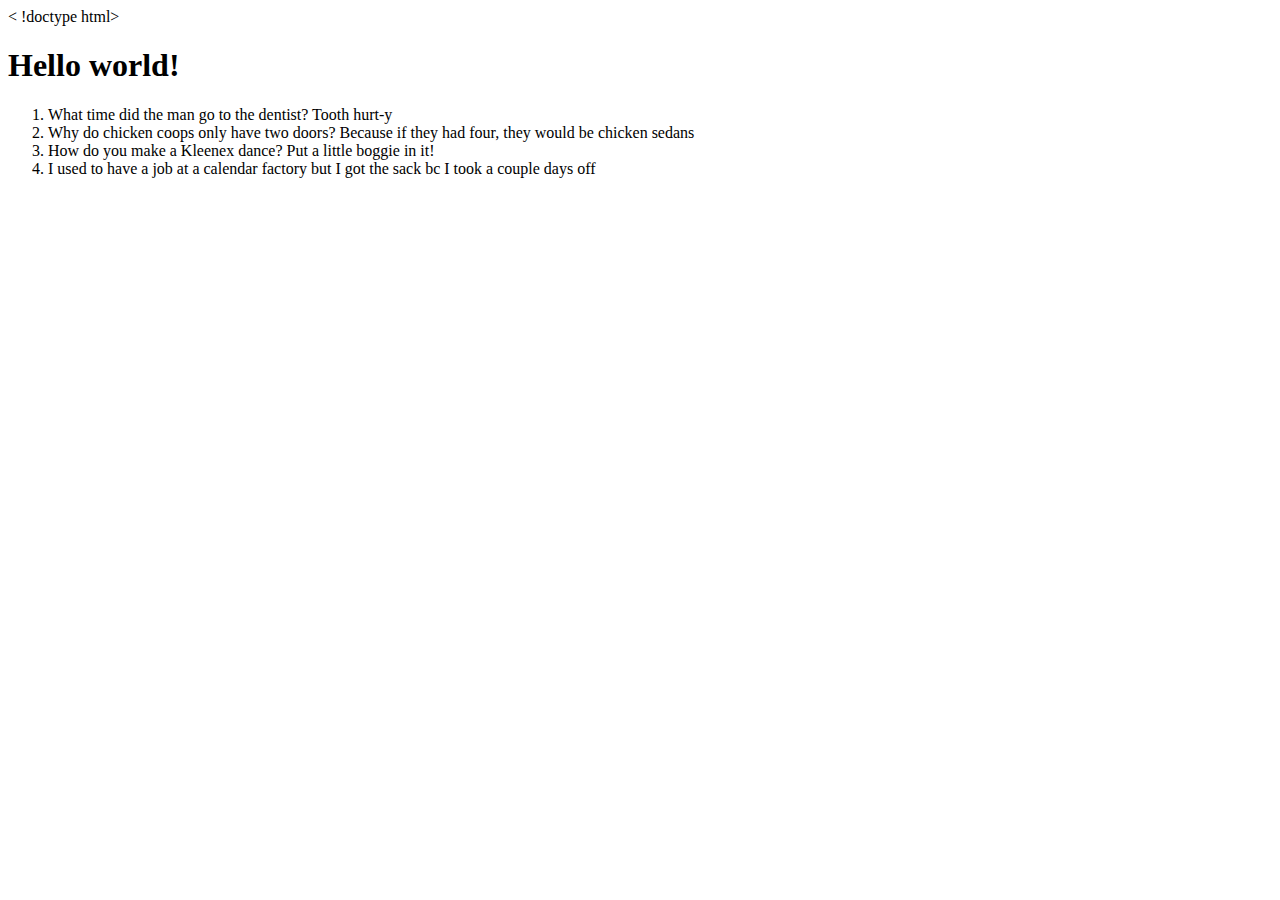
<file: exercises/hello-jokes/index.html>
< !doctype html>
<html>
  <head>
  <title> Hello world!</title>
  </head>

  <body>
    <h1>Hello world!</h1>

      <ol>
        <li>What time did the man go to the dentist?  Tooth hurt-y </li>
        <li>Why do chicken coops only have two doors? Because if they had four, they would be chicken sedans</>
        <li>How do you make a Kleenex dance? Put a little boggie in it!</li>
        <li>I used to have a job at a calendar factory but I got the sack bc I took a couple days off</li>
      </ol>

  </body>





</html>
</file>
